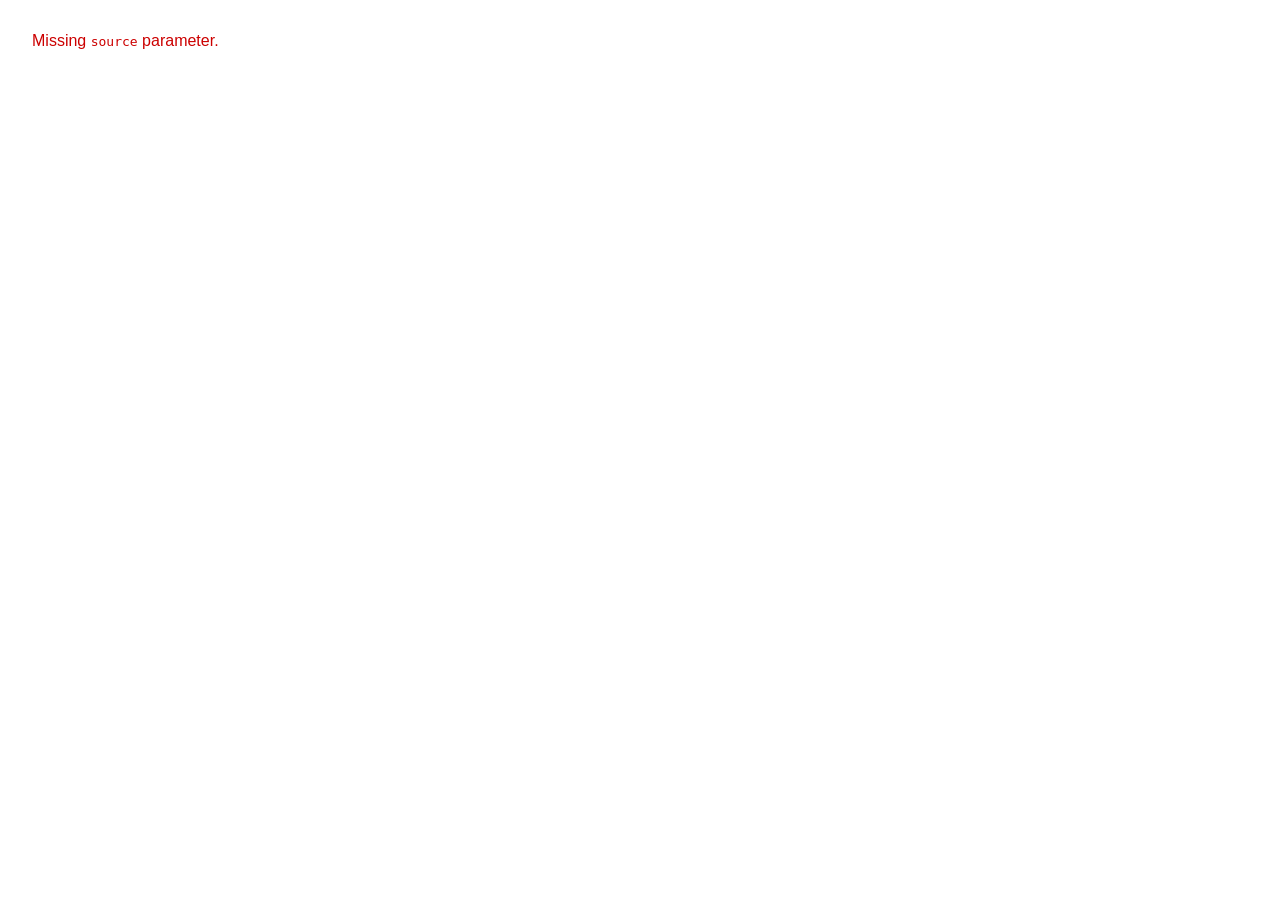
<file: crates/rustyweb-lib/static/replay/viewer.html>
<!DOCTYPE html>
<html lang="en">
<head>
  <meta charset="UTF-8">
  <meta name="viewport" content="width=device-width, initial-scale=1.0">
  <title>Replay</title>
  <script src="ui.js"></script>
  <style>
    * { margin: 0; padding: 0; box-sizing: border-box; }
    html, body { height: 100%; }
    body { display: flex; flex-direction: column; font-family: sans-serif; }

    #banner {
      flex: 0 0 auto;
      display: flex;
      align-items: center;
      gap: 0.75rem;
      padding: 0.5rem 0.9rem;
      background: #1a1a2e;
      color: #eee;
      font-size: 0.85rem;
      border-bottom: 1px solid #000;
    }
    #banner a.home {
      color: #fff;
      font-weight: bold;
      text-decoration: none;
      font-size: 1rem;
    }
    #banner a.home:hover { text-decoration: underline; }
    #collection-name {
      background: #16213e;
      padding: 0.15rem 0.5rem;
      border-radius: 3px;
      color: #9ecbff;
      white-space: nowrap;
      text-decoration: none;
    }
    a#collection-name[href]:hover { text-decoration: underline; }
    #banner a#collection {
      background: #16213e;
      padding: 0.15rem 0.5rem;
      border-radius: 3px;
      color: #9ecbff;
      text-decoration: none;
      white-space: nowrap;
    }
    #banner a#collection:hover { text-decoration: underline; }
    #banner .sep { color: #667; }
    #current-url {
      color: #bbb;
      font-family: monospace;
      font-size: 0.8rem;
      overflow: hidden;
      text-overflow: ellipsis;
      white-space: nowrap;
      flex: 1;
      min-width: 0;
    }

    #replay-container { flex: 1 1 auto; position: relative; min-height: 0; }
    replay-web-page { display: block; width: 100%; height: 100%; }
    #error { padding: 2rem; color: #c00; }
  </style>
</head>
<body>
  <div id="banner">
    <a class="home" href="/">rustyweb</a>
    <a id="collection"></a>
    <a id="collection-name"></a>
    <span id="current-url"></span>
  </div>
  <div id="replay-container"></div>

  <script>
    (function () {
      const params = new URLSearchParams(window.location.search);
      const source = params.get('source'); // e.g. /files/a926c132
      const url    = params.get('url') || '';
      const ts     = params.get('ts') || '';
      const name   = params.get('name') || '';
      const collection   = params.get('collection') || '';
      const collectionId = params.get('collection_id') || '';
      const crawlId      = params.get('crawl') || '';

      if (!source) {
        document.body.innerHTML =
          '<div id="error">Missing <code>source</code> parameter.</div>';
        return;
      }

      const collId = source.split('/').pop();

      // Breadcrumb: rustyweb › <collection> › <crawl name> › <url>. The
      // collection crumb links to its collection page, and the crawl crumb to the
      // crawl detail page, when their ids are known.
      const collEl = document.getElementById('collection');
      if (collection) {
        collEl.textContent = collection;
        if (collectionId) collEl.href = '/collection/' + encodeURIComponent(collectionId);
      } else {
        collEl.style.display = 'none';
      }
      const nameEl = document.getElementById('collection-name');
      nameEl.textContent = name || collId;
      if (crawlId) nameEl.href = '/crawl/' + encodeURIComponent(crawlId);
      document.getElementById('current-url').textContent = url;

      // Mount the ReplayWebPage component in WACZ-direct mode: it reads the
      // WACZ from `source` (our /files/{id} byte-range endpoint), extracts the
      // internal CDX into IndexedDB, and serves all resources client-side.
      const rp = document.createElement('replay-web-page');
      rp.setAttribute('source', source);
      rp.setAttribute('coll', collId);
      rp.setAttribute('embed', 'replayonly');
      // Absolute base so the SW resolves to /replay/sw.js regardless of the
      // page path. The default "./replay/" would resolve relative to
      // /replay/viewer → /replay/replay/sw.js (404).
      rp.setAttribute('replaybase', '/replay/');
      rp.setAttribute('swName', 'sw.js');
      if (url) rp.setAttribute('url', url);
      if (ts)  rp.setAttribute('ts', ts);
      document.getElementById('replay-container').appendChild(rp);

      // Keep the banner URL in sync as the user navigates within the archive.
      // ReplayWeb.page dispatches rwp-url-change on the <replay-web-page>
      // element itself, and it does not bubble, so we listen on the element
      // (not window).
      rp.addEventListener('rwp-url-change', function (e) {
        const newUrl = e.detail && e.detail.url;
        if (newUrl) {
          document.getElementById('current-url').textContent = newUrl;
        }
      });
    })();
  </script>
</body>
</html>
</file>
